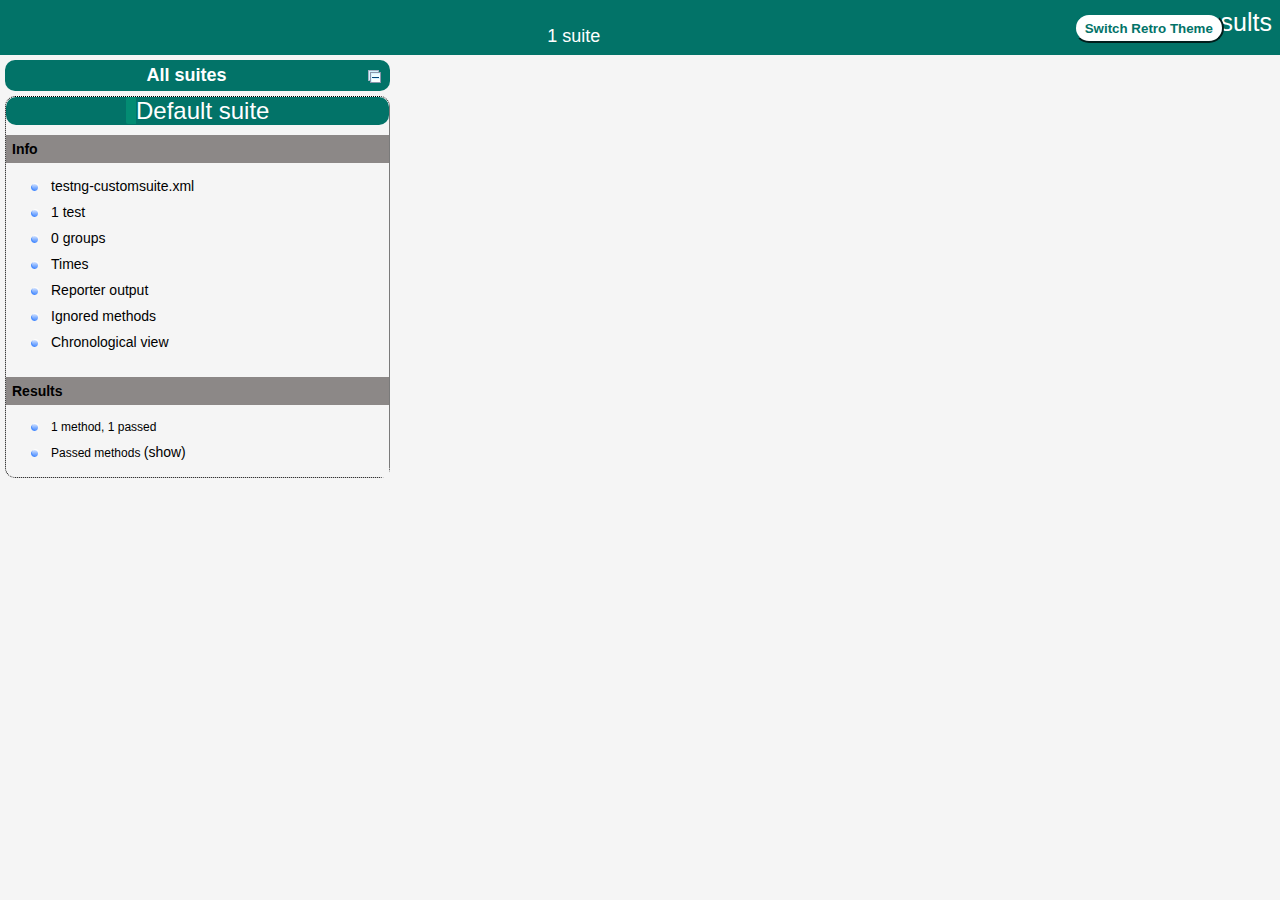
<file: test-output/index.html>
<!DOCTYPE html>

<html>
  <head>
  <meta charset='utf-8'>
  <title>TestNG reports</title>

    <link type="text/css" href="testng-reports1.css" rel="stylesheet" id="ultra" />
    <link type="text/css" href="testng-reports.css" rel="stylesheet" id="retro" disabled="false"/>
    <script type="text/javascript" src="jquery-3.6.0.min.js"></script>
    <script type="text/javascript" src="testng-reports.js"></script>
    <script type="text/javascript" src="https://www.google.com/jsapi"></script>
    <script type='text/javascript'>
      google.load('visualization', '1', {packages:['table']});
      google.setOnLoadCallback(drawTable);
      var suiteTableInitFunctions = new Array();
      var suiteTableData = new Array();
    </script>
    <!--
      <script type="text/javascript" src="jquery-ui/js/jquery-ui-1.8.16.custom.min.js"></script>
     -->
  </head>

  <body>    <div class="top-banner-root">
      <span class="top-banner-title-font">Test results</span>
      <button id="button" class="button">Switch Retro Theme</button> <!-- button -->
      <br/>
      <span class="top-banner-font-1">1 suite</span>
    </div> <!-- top-banner-root -->
    <div class="navigator-root">
      <div class="navigator-suite-header">
        <span>All suites</span>
        <a href="#" title="Collapse/expand all the suites" class="collapse-all-link">
          <img src="collapseall.gif" class="collapse-all-icon">
          </img> <!-- collapse-all-icon -->
        </a> <!-- collapse-all-link -->
      </div> <!-- navigator-suite-header -->
      <div class="suite">
        <div class="rounded-window">
          <div class="suite-header light-rounded-window-top">
            <a href="#" panel-name="suite-Default_suite" class="navigator-link">
              <span class="suite-name border-passed">Default suite</span>
            </a> <!-- navigator-link -->
          </div> <!-- suite-header light-rounded-window-top -->
          <div class="navigator-suite-content">
            <div class="suite-section-title">
              <span>Info</span>
            </div> <!-- suite-section-title -->
            <div class="suite-section-content">
              <ul>
                <li>
                  <a href="#" panel-name="test-xml-Default_suite" class="navigator-link ">
                    <span>testng-customsuite.xml</span>
                  </a> <!-- navigator-link  -->
                </li>
                <li>
                  <a href="#" panel-name="testlist-Default_suite" class="navigator-link ">
                    <span class="test-stats">1 test</span>
                  </a> <!-- navigator-link  -->
                </li>
                <li>
                  <a href="#" panel-name="group-Default_suite" class="navigator-link ">
                    <span>0 groups</span>
                  </a> <!-- navigator-link  -->
                </li>
                <li>
                  <a href="#" panel-name="times-Default_suite" class="navigator-link ">
                    <span>Times</span>
                  </a> <!-- navigator-link  -->
                </li>
                <li>
                  <a href="#" panel-name="reporter-Default_suite" class="navigator-link ">
                    <span>Reporter output</span>
                  </a> <!-- navigator-link  -->
                </li>
                <li>
                  <a href="#" panel-name="ignored-methods-Default_suite" class="navigator-link ">
                    <span>Ignored methods</span>
                  </a> <!-- navigator-link  -->
                </li>
                <li>
                  <a href="#" panel-name="chronological-Default_suite" class="navigator-link ">
                    <span>Chronological view</span>
                  </a> <!-- navigator-link  -->
                </li>
              </ul>
            </div> <!-- suite-section-content -->
            <div class="result-section">
              <div class="suite-section-title">
                <span>Results</span>
              </div> <!-- suite-section-title -->
              <div class="suite-section-content">
                <ul>
                  <li>
                    <span class="method-stats">1 method,   1 passed</span>
                  </li>
                  <li>
                    <span class="method-list-title passed">Passed methods</span>
                    <span class="show-or-hide-methods passed">
                      <a href="#" panel-name="suite-Default_suite" class="hide-methods passed suite-Default_suite"> (hide)</a> <!-- hide-methods passed suite-Default_suite -->
                      <a href="#" panel-name="suite-Default_suite" class="show-methods passed suite-Default_suite"> (show)</a> <!-- show-methods passed suite-Default_suite -->
                    </span>
                    <div class="method-list-content passed suite-Default_suite">
                      <span>
                        <img src="passed.png" width="3%"/>
                        <a href="#" panel-name="suite-Default_suite" title="testCases.ScriptDriver" class="method navigator-link" hash-for-method="driverSetup({Laptop=apple macbook pro, ToRun=Yes, Value1=Welcome to selenium, Value2=Alexa Skills, Domain=auktio...)">driverSetup({Laptop=apple macbook pro, ToRun=Yes, Value1=Welcome to selenium, Value2=Alexa Skills, Domain=auktio...)</a> <!-- method navigator-link -->
                      </span>
                      <br/>
                    </div> <!-- method-list-content passed suite-Default_suite -->
                  </li>
                </ul>
              </div> <!-- suite-section-content -->
            </div> <!-- result-section -->
          </div> <!-- navigator-suite-content -->
        </div> <!-- rounded-window -->
      </div> <!-- suite -->
    </div> <!-- navigator-root -->
    <div class="wrapper">
      <div class="main-panel-root">
        <div panel-name="suite-Default_suite" class="panel Default_suite">
          <div class="suite-Default_suite-class-passed">
            <div class="main-panel-header rounded-window-top">
              <img src="passed.png"/>
              <span class="class-name">testCases.ScriptDriver</span>
            </div> <!-- main-panel-header rounded-window-top -->
            <div class="main-panel-content rounded-window-bottom">
              <div class="method">
                <div class="method-content">
                  <a name="driverSetup({Laptop=apple macbook pro, ToRun=Yes, Value1=Welcome to selenium, Value2=Alexa Skills, Domain=auktio...)">
                  </a> <!-- driverSetup({Laptop=apple macbook pro, ToRun=Yes, Value1=Welcome to selenium, Value2=Alexa Skills, Domain=auktio...) -->
                  <span class="method-name">driverSetup</span>
                  <span class="parameters">({Laptop=apple macbook pro, ToRun=Yes, Value1=Welcome to selenium, Value2=Alexa Skills, Domain=auktionshilfe.info, URL=https://www.auktionshilfe.info/})</span>
                </div> <!-- method-content -->
              </div> <!-- method -->
            </div> <!-- main-panel-content rounded-window-bottom -->
          </div> <!-- suite-Default_suite-class-passed -->
        </div> <!-- panel Default_suite -->
        <div panel-name="test-xml-Default_suite" class="panel">
          <div class="main-panel-header rounded-window-top">
            <span class="header-content">/private/var/folders/f8/vx4bm6vx2fl6cyts1y6vgq980000gn/T/testng-eclipse--328132392/testng-customsuite.xml</span>
          </div> <!-- main-panel-header rounded-window-top -->
          <div class="main-panel-content rounded-window-bottom">
            <pre>
&lt;?xml version=&quot;1.0&quot; encoding=&quot;UTF-8&quot;?&gt;
&lt;!DOCTYPE suite SYSTEM &quot;https://testng.org/testng-1.0.dtd&quot;&gt;
&lt;suite name=&quot;Default suite&quot; guice-stage=&quot;DEVELOPMENT&quot;&gt;
  &lt;test thread-count=&quot;5&quot; name=&quot;Default test&quot; verbose=&quot;2&quot;&gt;
    &lt;classes&gt;
      &lt;class name=&quot;testCases.ScriptDriver&quot;/&gt;
    &lt;/classes&gt;
  &lt;/test&gt; &lt;!-- Default test --&gt;
&lt;/suite&gt; &lt;!-- Default suite --&gt;
            </pre>
          </div> <!-- main-panel-content rounded-window-bottom -->
        </div> <!-- panel -->
        <div panel-name="testlist-Default_suite" class="panel">
          <div class="main-panel-header rounded-window-top">
            <span class="header-content">Tests for Default suite</span>
          </div> <!-- main-panel-header rounded-window-top -->
          <div class="main-panel-content rounded-window-bottom">
            <ul>
              <li>
                <span class="test-name">Default test (1 class)</span>
              </li>
            </ul>
          </div> <!-- main-panel-content rounded-window-bottom -->
        </div> <!-- panel -->
        <div panel-name="group-Default_suite" class="panel">
          <div class="main-panel-header rounded-window-top">
            <span class="header-content">Groups for Default suite</span>
          </div> <!-- main-panel-header rounded-window-top -->
          <div class="main-panel-content rounded-window-bottom">
          </div> <!-- main-panel-content rounded-window-bottom -->
        </div> <!-- panel -->
        <div panel-name="times-Default_suite" class="panel">
          <div class="main-panel-header rounded-window-top">
            <span class="header-content">Times for Default suite</span>
          </div> <!-- main-panel-header rounded-window-top -->
          <div class="main-panel-content rounded-window-bottom">
            <div class="times-div">
              <script type="text/javascript">
suiteTableInitFunctions.push('tableData_Default_suite');
function tableData_Default_suite() {
var data = new google.visualization.DataTable();
data.addColumn('number', 'Number');
data.addColumn('string', 'Method');
data.addColumn('string', 'Class');
data.addColumn('number', 'Time (ms)');
data.addRows(1);
data.setCell(0, 0, 0)
data.setCell(0, 1, 'driverSetup')
data.setCell(0, 2, 'testCases.ScriptDriver')
data.setCell(0, 3, 67252);
window.suiteTableData['Default_suite']= { tableData: data, tableDiv: 'times-div-Default_suite'}
return data;
}
              </script>
              <span class="suite-total-time">Total running time: 1 minutes</span>
              <div id="times-div-Default_suite">
              </div> <!-- times-div-Default_suite -->
            </div> <!-- times-div -->
          </div> <!-- main-panel-content rounded-window-bottom -->
        </div> <!-- panel -->
        <div panel-name="reporter-Default_suite" class="panel">
          <div class="main-panel-header rounded-window-top">
            <span class="header-content">Reporter output for Default suite</span>
          </div> <!-- main-panel-header rounded-window-top -->
          <div class="main-panel-content rounded-window-bottom">
          </div> <!-- main-panel-content rounded-window-bottom -->
        </div> <!-- panel -->
        <div panel-name="ignored-methods-Default_suite" class="panel">
          <div class="main-panel-header rounded-window-top">
            <span class="header-content">0 ignored methods</span>
          </div> <!-- main-panel-header rounded-window-top -->
          <div class="main-panel-content rounded-window-bottom">
          </div> <!-- main-panel-content rounded-window-bottom -->
        </div> <!-- panel -->
        <div panel-name="chronological-Default_suite" class="panel">
          <div class="main-panel-header rounded-window-top">
            <span class="header-content">Methods in chronological order</span>
          </div> <!-- main-panel-header rounded-window-top -->
          <div class="main-panel-content rounded-window-bottom">
            <div class="chronological-class">
              <div class="chronological-class-name">testCases.ScriptDriver</div> <!-- chronological-class-name -->
              <div class="test-method">
                <span class="method-name">driverSetup({Laptop=apple macbook pro, ToRun=Yes, Value1=Welcome to selenium, Value2=Alexa Skills, Domain=auktio...)</span>
                <span class="method-start">0 ms</span>
              </div> <!-- test-method -->
          </div> <!-- main-panel-content rounded-window-bottom -->
        </div> <!-- panel -->
      </div> <!-- main-panel-root -->
    </div> <!-- wrapper -->
  </body>
<script type="text/javascript" src="testng-reports2.js"></script>
</html>
</file>
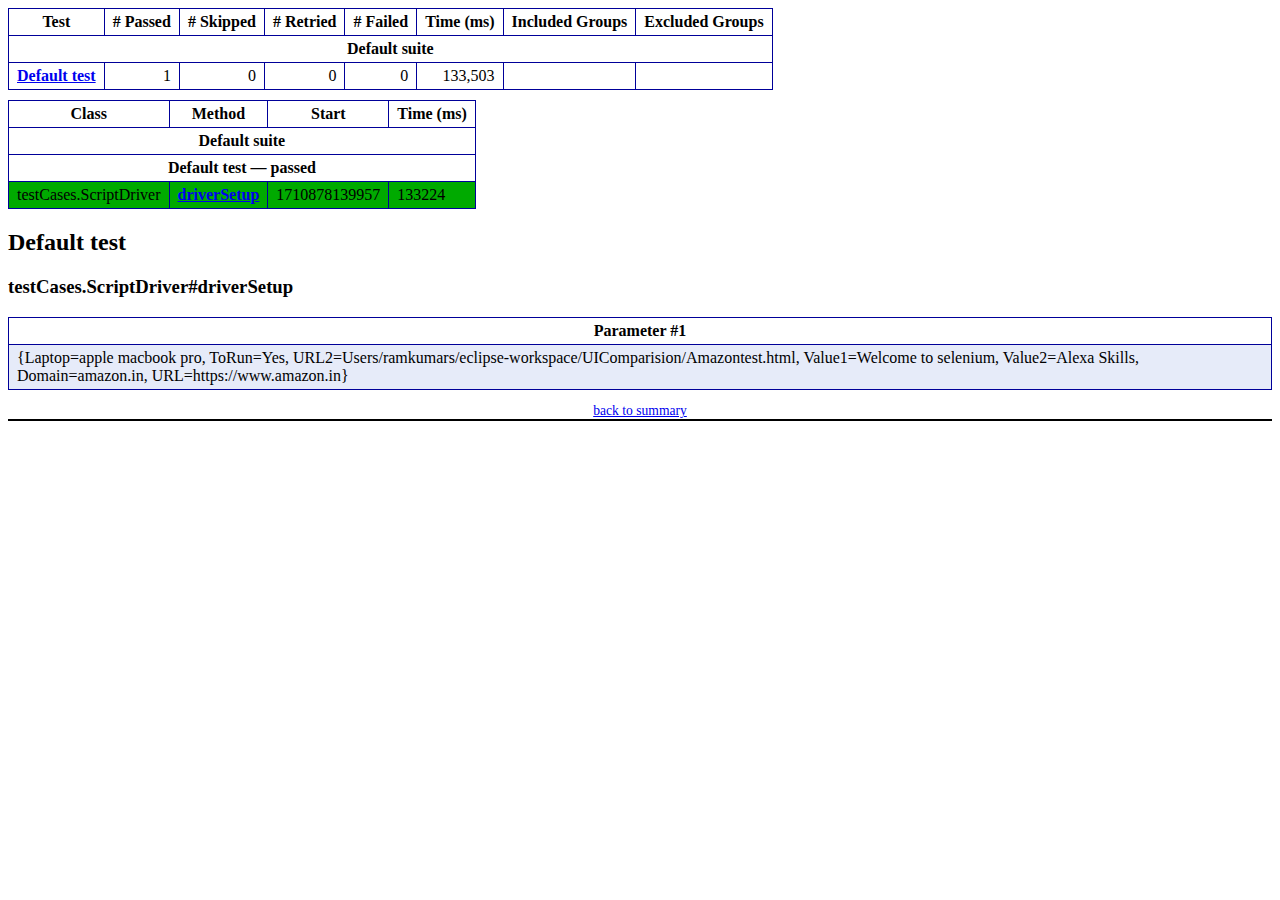
<file: test-output/emailable-report.html>
<!DOCTYPE html PUBLIC "-//W3C//DTD XHTML 1.1//EN" "https://www.w3.org/TR/xhtml11/DTD/xhtml11.dtd">
<html xmlns="https://www.w3.org/1999/xhtml">
<head>
<meta http-equiv="content-type" content="text/html; charset=UTF-8"/>
<title>TestNG Report</title>
<style type="text/css">table {margin-bottom:10px;border-collapse:collapse;empty-cells:show}th,td {border:1px solid #009;padding:.25em .5em}th {vertical-align:bottom}td {vertical-align:top}table a {font-weight:bold}.stripe td {background-color: #E6EBF9}.num {text-align:right}.passedodd td {background-color: #3F3}.passedeven td {background-color: #0A0}.skippedodd td {background-color: #DDD}.skippedeven td {background-color: #CCC}.failedodd td,.attn {background-color: #F33}.failedeven td,.stripe .attn {background-color: #D00}.stacktrace {white-space:pre;font-family:monospace}.totop {font-size:85%;text-align:center;border-bottom:2px solid #000}.invisible {display:none}</style>
</head>
<body>
<table>
<tr><th>Test</th><th># Passed</th><th># Skipped</th><th># Retried</th><th># Failed</th><th>Time (ms)</th><th>Included Groups</th><th>Excluded Groups</th></tr>
<tr><th colspan="8">Default suite</th></tr>
<tr><td><a href="#t0">Default test</a></td><td class="num">1</td><td class="num">0</td><td class="num">0</td><td class="num">0</td><td class="num">133,503</td><td></td><td></td></tr>
</table>
<table id='summary'><thead><tr><th>Class</th><th>Method</th><th>Start</th><th>Time (ms)</th></tr></thead><tbody><tr><th colspan="4">Default suite</th></tr></tbody><tbody id="t0"><tr><th colspan="4">Default test &#8212; passed</th></tr><tr class="passedeven"><td rowspan="1">testCases.ScriptDriver</td><td><a href="#m0">driverSetup</a></td><td rowspan="1">1710878139957</td><td rowspan="1">133224</td></tr></tbody>
</table>
<h2>Default test</h2><h3 id="m0">testCases.ScriptDriver#driverSetup</h3><table class="result"><tr class="param"><th>Parameter #1</th></tr><tr class="param stripe"><td>{Laptop=apple macbook pro, ToRun=Yes, URL2=Users/ramkumars/eclipse-workspace/UIComparision/Amazontest.html, Value1=Welcome to selenium, Value2=Alexa Skills, Domain=amazon.in, URL=https://www.amazon.in}</td></tr></table><p class="totop"><a href="#summary">back to summary</a></p>
</body>
</html>
</file>
<file: test-output/testng-reports1.css>
body {
    background-color: whitesmoke;
    margin: 0 0 5px 5px;
}
ul {
     margin-top: 10px;
     margin-left:-10px;
}
 li {
     font-family: "Helvetica Neue", Helvetica, Arial, sans-serif;
     padding:5px 5px;
 }
 a {
     text-decoration: none;
     color: black;
     font-size: 14px;
 }

 a:hover {
    color:black ;
    text-decoration: underline;
 }

 .navigator-selected {
     /* #ffa500; Mouse hover color after click Orange.*/
     background:#027368
 }

 .wrapper {
     position: absolute;
     top: 60px;
     bottom: 0;
     left: 400px;
     right: 0;
     margin-right:9px;
     overflow: auto;/*imortant*/
 }

 .navigator-root {
     position: absolute;
     top: 60px;
     bottom: 0;
     left: 0;
     width: 400px;
     overflow-y: auto;/*important*/
 }

 .suite {
     margin: -5px 10px 10px 5px;
     background-color: whitesmoke ;/*Colour of the left bside box*/
 }

 .suite-name {
     font-size: 24px;
     font-family: "Helvetica Neue", Helvetica, Arial, sans-serif;/*All TEST SUITE*/
     color: white;
 }

 .main-panel-header {
     padding: 5px;
     background-color: #027368; /*afeeee*/;
     font-family: "Helvetica Neue", Helvetica, Arial, sans-serif;
     color:white;
     font-size: 18px;
 }

 .main-panel-content {
     padding: 5px;
     margin-bottom: 10px;
     background-color: #CCD0D1; /*d0ffff*/; /*Belongs to backGround of rightSide boxes*/
 }

 .rounded-window {
     border-style: dotted;
     border-width: 1px;/*Border of left Side box*/
     background-color: whitesmoke;
     border-radius: 10px;
 }

 .rounded-window-top {
     border-top-right-radius: 10px 10px;
     border-top-left-radius: 10px 10px;
     border-style: solid;
     border-width: 1px;
     overflow: auto;/*Top of RightSide box*/
 }

 .light-rounded-window-top {
     background-color: #027368;
     padding-left:120px;
     border-radius: 10px;

 }

 .rounded-window-bottom {
     border-bottom-right-radius: 10px 10px;
     border-bottom-left-radius: 10px 10px;
     overflow: auto;/*Bottom of rightSide box*/
 }

 .method-name {
     font-size: 14px;
     font-family: "Helvetica Neue", Helvetica, Arial, sans-serif;
     font-weight: bold;
 }

 .method-content {
     border-style: solid;
     border-width: 0 0 1px 0;
     margin-bottom: 10px;
     padding-bottom: 5px;
     width: 100%;
 }

 .parameters {
     font-size: 14px;
     font-family: "Helvetica Neue", Helvetica, Arial, sans-serif;
 }

 .stack-trace {
     white-space: pre;
     font-family: "Helvetica Neue", Helvetica, Arial, sans-serif;
     font-size: 12px;
     font-weight: bold;
     margin-top: 0;
     margin-left: 20px; /*Error Stack Trace Message*/
 }

 .testng-xml {
    font-family: "Helvetica Neue", Helvetica, Arial, sans-serif;
 }

 .method-list-content {
     margin-left: 10px;
 }

 .navigator-suite-content {
     margin-left: 10px;
     font: 12px 'Lucida Grande';
 }

 .suite-section-title {
     font-family: "Helvetica Neue", Helvetica, Arial, sans-serif;
     font-size: 14px;
     font-weight:bold;
     background-color: #8C8887;
     margin-left: -10px;
     margin-top:10px;
     padding:6px;
 }

 .suite-section-content {
     list-style-image: url(bullet_point.png);
     background-color: whitesmoke;
     font-family: "Helvetica Neue", Helvetica, Arial, sans-serif;
     overflow: hidden;
 }

 .top-banner-root {
     position: absolute;
     top: 0;
     height: 45px;
     left: 0;
     right: 0;
     padding: 5px;
     margin: 0 0 5px 0;
     background-color: #027368;
     font-family: "Helvetica Neue", Helvetica, Arial, sans-serif;
     font-size: 18px;
     color: #fff;
     text-align: center;/*Belongs to the Top of Report*//*Status: - Completed*/
 }

 .top-banner-title-font {
     font-size: 25px;
     font-family: "Helvetica Neue", Helvetica, Arial, sans-serif;
     padding: 3px;
     float: right;
 }

 .test-name {
     font-family: "Helvetica Neue", Helvetica, Arial, sans-serif;
     font-size: 16px;
 }

 .suite-icon {
     padding: 5px;
     float: right;
     height: 20px;
 }

 .test-group {
     font: 20px 'Lucida Grande';
     margin: 5px 5px 10px 5px;
     border-width: 0 0 1px 0;
     border-style: solid;
     padding: 5px;
 }

 .test-group-name {
     font-weight: bold;
 }

 .method-in-group {
     font-size: 16px;
     margin-left: 80px;
 }

 table.google-visualization-table-table {
     width: 100%;
 }

 .reporter-method-name {
     font-size: 14px;
     font-family: "Helvetica Neue", Helvetica, Arial, sans-serif;
 }

 .reporter-method-output-div {
     padding: 5px;
     margin: 0 0 5px 20px;
     font-size: 12px;
     font-family: "Helvetica Neue", Helvetica, Arial, sans-serif;
     border-width: 0 0 0 1px;
     border-style: solid;
 }

 .ignored-class-div {
     font-size: 14px;
     font-family: "Helvetica Neue", Helvetica, Arial, sans-serif;
 }

 .ignored-methods-div {
     padding: 5px;
     margin: 0 0 5px 20px;
     font-size: 12px;
     font-family: "Helvetica Neue", Helvetica, Arial, sans-serif;
     border-width: 0 0 0 1px;
     border-style: solid;
 }

 .border-failed {
    border-radius:2px;
     border-style: solid;
     border-width: 0 0 0 10px;
     border-color: #F20505;
 }

 .border-skipped {
     border-radius:2px;
     border-style: solid;
     border-width: 0 0 0 10px;
     border-color: #F2BE22;
 }

 .border-passed {
     border-radius:2px;
     border-style: solid;
     border-width: 0 0 0 10px;
     border-color: #038C73;
 }

 .times-div {
     text-align: center;
     padding: 5px;
 }

 .suite-total-time {
     font: 16px 'Lucida Grande';
 }

 .configuration-suite {
     margin-left: 20px;
 }

 .configuration-test {
     margin-left: 40px;
 }

 .configuration-class {
     margin-left: 60px;
 }

 .configuration-method {
     margin-left: 80px;
 }

 .test-method {
     margin-left: 100px;
 }

 .chronological-class {
     background-color: #CCD0D1;
     border-width: 0 0 1px 1px;/*Chronological*/
 }

 .method-start {
     float: right;
 }

 .chronological-class-name {
     padding: 0 0 0 5px;
     margin-top:5px;
     font-family: "Helvetica Neue", Helvetica, Arial, sans-serif;
     color: #008;
 }

 .after, .before, .test-method {
     font-family: "Helvetica Neue", Helvetica, Arial, sans-serif;
     font-size: 14px;
     margin-top:5px;
 }

 .navigator-suite-header {
     font-size: 18px;
     margin: 0px 10px 10px 5px;
     padding: 5px;
     border-radius: 10px;
     background-color: #027368;
     color: white;
     font-weight:bold;
     font-family: "Helvetica Neue", Helvetica, Arial, sans-serif;
     text-align: center; /*All Suites on top of left box*//*Status: -Completed*/
 }

 .collapse-all-icon {
     padding: 3px;
     float: right;
 }
 .button{
    position: absolute;
    margin-left:500px;
    margin-top:8px;
    background-color: white;
    color:#027368;
    font-family: "Helvetica Neue", Helvetica, Arial, sans-serif;
    font-weight:bold;
    border-color:#027368;
    border-radius:25px;
    cursor: pointer;
    height:30px;
    width:150px;
    outline: none;
}
/*Author: - Akhil Gullapalli*/
</file>
<file: test-output/testng-reports.css>
body {
    margin: 0 0 5px 5px;
}

ul {
    margin: 0;
}

li {
    list-style-type: none;
}

a {
    text-decoration: none;
}

a:hover {
    text-decoration: underline;
}

.navigator-selected {
    background: #ffa500;
}

.wrapper {
    position: absolute;
    top: 60px;
    bottom: 0;
    left: 400px;
    right: 0;
    overflow: auto;
}

.navigator-root {
    position: absolute;
    top: 60px;
    bottom: 0;
    left: 0;
    width: 400px;
    overflow-y: auto;
}

.suite {
    margin: 0 10px 10px 0;
    background-color: #fff8dc;
}

.suite-name {
    padding-left: 10px;
    font-size: 25px;
    font-family: Times, sans-serif;
}

.main-panel-header {
    padding: 5px;
    background-color: #9FB4D9; /*afeeee*/;
    font-family: monospace;
    font-size: 18px;
}

.main-panel-content {
    padding: 5px;
    margin-bottom: 10px;
    background-color: #DEE8FC; /*d0ffff*/;
}

.rounded-window {
    border-radius: 10px;
    border-style: solid;
    border-width: 1px;
}

.rounded-window-top {
    border-top-right-radius: 10px 10px;
    border-top-left-radius: 10px 10px;
    border-style: solid;
    border-width: 1px;
    overflow: auto;
}

.light-rounded-window-top {
    border-top-right-radius: 10px 10px;
    border-top-left-radius: 10px 10px;
}

.rounded-window-bottom {
    border-style: solid;
    border-width: 0 1px 1px 1px;
    border-bottom-right-radius: 10px 10px;
    border-bottom-left-radius: 10px 10px;
    overflow: auto;
}

.method-name {
    font-size: 12px;
    font-family: monospace;
}

.method-content {
    border-style: solid;
    border-width: 0 0 1px 0;
    margin-bottom: 10px;
    padding-bottom: 5px;
    width: 80%;
}

.parameters {
    font-size: 14px;
    font-family: monospace;
}

.stack-trace {
    white-space: pre;
    font-family: monospace;
    font-size: 12px;
    font-weight: bold;
    margin-top: 0;
    margin-left: 20px;
}

.testng-xml {
    font-family: monospace;
}

.method-list-content {
    margin-left: 10px;
}

.navigator-suite-content {
    margin-left: 10px;
    font: 12px 'Lucida Grande';
}

.suite-section-title {
    margin-top: 10px;
    width: 80%;
    border-style: solid;
    border-width: 1px 0 0 0;
    font-family: Times, sans-serif;
    font-size: 18px;
    font-weight: bold;
}

.suite-section-content {
    list-style-image: url(bullet_point.png);
}

.top-banner-root {
    position: absolute;
    top: 0;
    height: 45px;
    left: 0;
    right: 0;
    padding: 5px;
    margin: 0 0 5px 0;
    background-color: #0066ff;
    font-family: Times, sans-serif;
    color: #fff;
    text-align: center;
}
.button{
    position: absolute;
    margin-left:500px;
    margin-top:8px;
    background-color: white;
    color:#0066ff;
    font-family: "Helvetica Neue", Helvetica, Arial, sans-serif;
    font-weight:bold;
    border-color:#0066ff ;
    border-radius:25px;
    cursor: pointer;
    height:30px;
    width:150px;
    outline:none;

}

.top-banner-title-font {
    font-size: 25px;
}

.test-name {
    font-family: 'Lucida Grande', sans-serif;
    font-size: 16px;
}

.suite-icon {
    padding: 5px;
    float: right;
    height: 20px;
}

.test-group {
    font: 20px 'Lucida Grande';
    margin: 5px 5px 10px 5px;
    border-width: 0 0 1px 0;
    border-style: solid;
    padding: 5px;
}

.test-group-name {
    font-weight: bold;
}

.method-in-group {
    font-size: 16px;
    margin-left: 80px;
}

table.google-visualization-table-table {
    width: 100%;
}

.reporter-method-name {
    font-size: 14px;
    font-family: monospace;
}

.reporter-method-output-div {
    padding: 5px;
    margin: 0 0 5px 20px;
    font-size: 12px;
    font-family: monospace;
    border-width: 0 0 0 1px;
    border-style: solid;
}

.ignored-class-div {
    font-size: 14px;
    font-family: monospace;
}

.ignored-methods-div {
    padding: 5px;
    margin: 0 0 5px 20px;
    font-size: 12px;
    font-family: monospace;
    border-width: 0 0 0 1px;
    border-style: solid;
}

.border-failed {
    border-top-left-radius: 10px 10px;
    border-bottom-left-radius: 10px 10px;
    border-style: solid;
    border-width: 0 0 0 10px;
    border-color: #f00;
}

.border-skipped {
    border-top-left-radius: 10px 10px;
    border-bottom-left-radius: 10px 10px;
    border-style: solid;
    border-width: 0 0 0 10px;
    border-color: #edc600;
}

.border-passed {
    border-top-left-radius: 10px 10px;
    border-bottom-left-radius: 10px 10px;
    border-style: solid;
    border-width: 0 0 0 10px;
    border-color: #19f52d;
}

.times-div {
    text-align: center;
    padding: 5px;
}

.suite-total-time {
    font: 16px 'Lucida Grande';
}

.configuration-suite {
    margin-left: 20px;
}

.configuration-test {
    margin-left: 40px;
}

.configuration-class {
    margin-left: 60px;
}

.configuration-method {
    margin-left: 80px;
}

.test-method {
    margin-left: 100px;
}

.chronological-class {
    background-color: skyblue;
    border-style: solid;
    border-width: 0 0 1px 1px;
}

.method-start {
    float: right;
}

.chronological-class-name {
    padding: 0 0 0 5px;
    color: #008;
}

.after, .before, .test-method {
    font-family: monospace;
    font-size: 14px;
}

.navigator-suite-header {
    font-size: 22px;
    margin: 0 10px 5px 0;
    background-color: #deb887;
    text-align: center;
}

.collapse-all-icon {
    padding: 5px;
    float: right;
}
/*retro Theme*/
</file>
